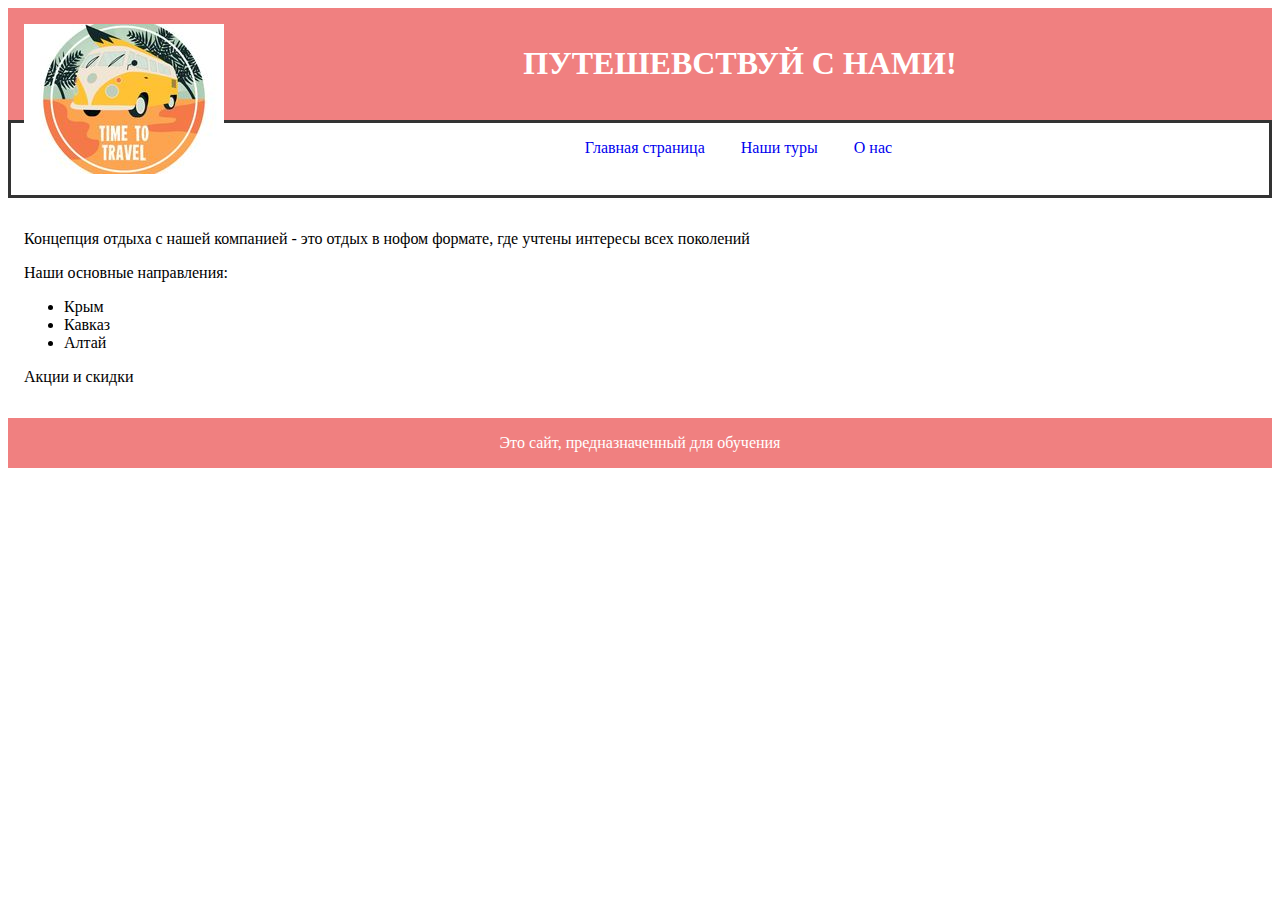
<file: pap/index.html>
<!DOCTYPE html>
<html lang="en">
<head>
    <meta charset="UTF-8">
    <meta name="viewport" content="width=device-width, initial-scale=1.0">
    <link rel="stylesheet" href="style.css">
    <title>Сайт туристической компании</title>
</head>
<body>
    <div id="content " >
        <header>
        <div id="logo">
            <img src="logo.jpg" alt=""> </div>
            <div id="name">
                <h1>
                    ПУТЕШЕВСТВУЙ С НАМИ!
                </h1>
            </div>
           
        </header>
        <nav>
            <a href="index.html"> Главная страница
            </a>
            <a href="tours.html"> Наши туры</a>
            <a href="contacts.html"> О нас</a>
        </nav>
        <div id="main"> <p> Концепция отдыха с нашей компанией - это отдых в нофом формате, где учтены интересы всех поколений
        </p>
        <p>Наши основные направления:
            <ul>
                <li>Крым</li>
                <li>Кавказ</li>
                <li>Алтай</li>
            </ul>
        </p>
        <p>Акции и скидки</p>

    </div>
    <footer>
        Это сайт, предназначенный для обучения
    </footer>
    </div>


</body>
</html>
</file>
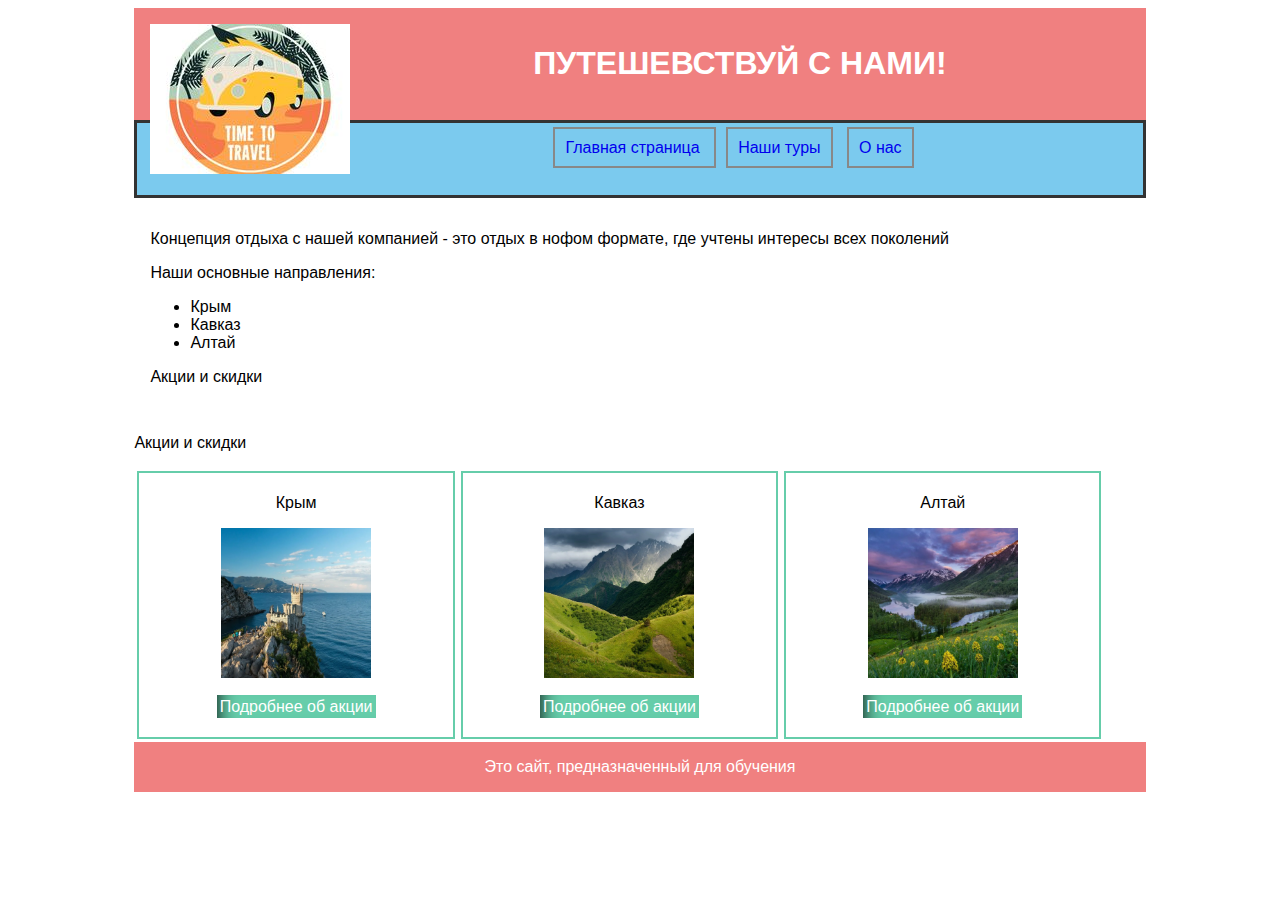
<file: pap2/index.html>
<!DOCTYPE html>
<html lang="en">
<head>
    <meta charset="UTF-8">
    <meta name="viewport" content="width=device-width, initial-scale=1.0">
    <link rel="stylesheet" href="style.css">
    <title>Сайт туристической компании</title>
</head>
<body>
    <div id="content">
        <header>
        <div id="logo">
            <img src="logo.jpg" alt=""> </div>
            <div id="name">
                <h1>
                    ПУТЕШЕВСТВУЙ С НАМИ!
                </h1>
            </div>
           
        </header>
        <nav>
            <a href="index.html"> Главная страница
            </a>
            <a href="tours.html"> Наши туры</a>
            <a href="contacts.html"> О нас</a>
        </nav>
        <div id="main"> <p> Концепция отдыха с нашей компанией - это отдых в нофом формате, где учтены интересы всех поколений
        </p>
        <p>Наши основные направления:
            <ul>
                <li>Крым</li>
                <li>Кавказ</li>
                <li>Алтай</li>
            </ul>
        </p>
        <p>Акции и скидки</p>

    </div>

    <div id="tours">
        <p>Акции и скидки</p>
        <div class="tour">
            <p>Крым</p>
            <img src="crimea.png" >
            <p>
                <a class="actia" href="#">
                    Подробнее об акции 
                </a>
            </p>
        </div>

    
            <div class="tour">
                <p>Кавказ</p>
                <img src="kavkaz.png" >
                <p>
                    <a class="actia" href="#">
                        Подробнее об акции 
                    </a>
                </p>
            </div>
        
                <div class="tour">
                    <p>Алтай</p>
                    <img src="altay.png" >
                    <p>
                        <a class="actia" href="#">
                            Подробнее об акции 
                        </a>
                    </p>
                </div>
    </div>

    <footer>
        Это сайт, предназначенный для обучения
    </footer>
    </div>


</body>
</html>
</file>
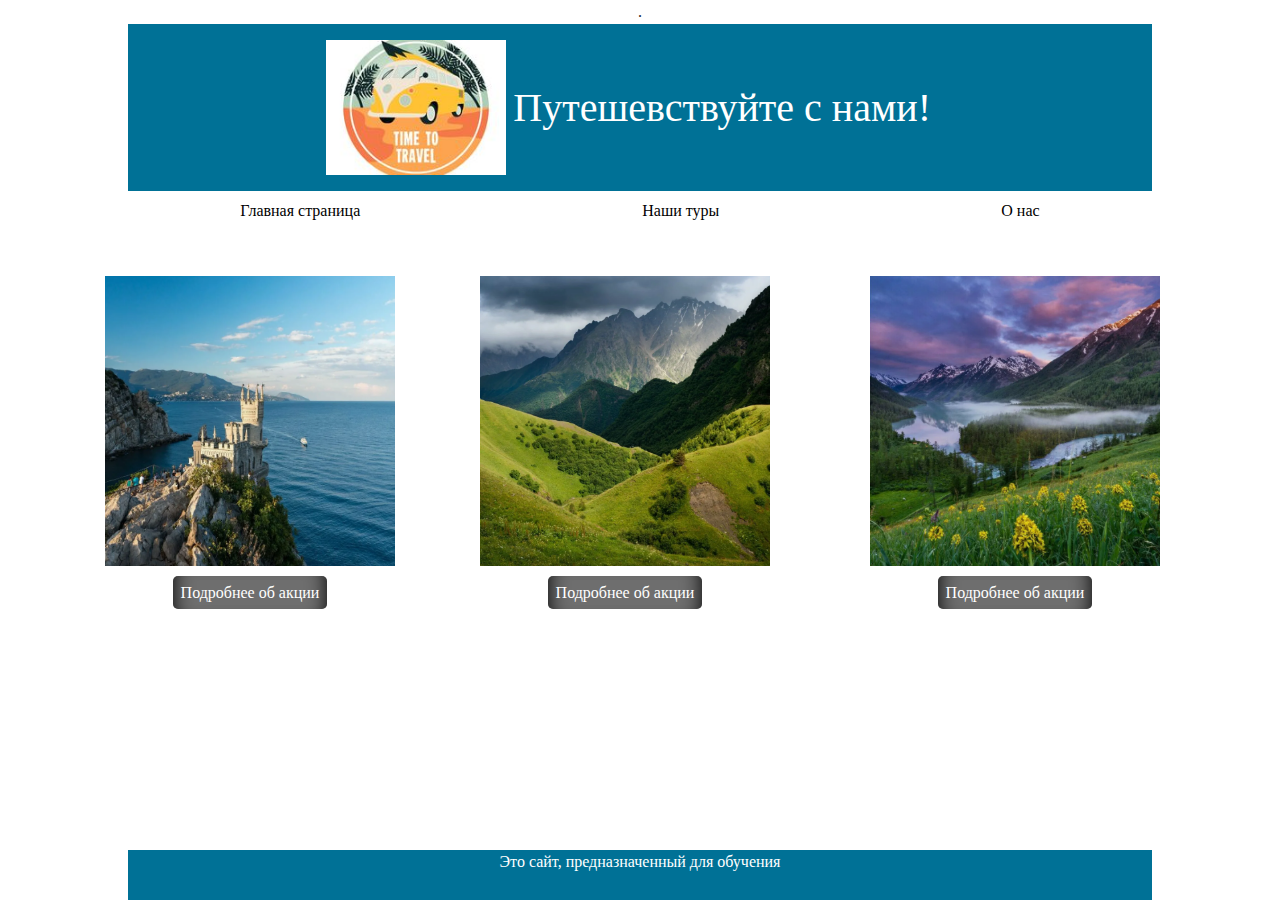
<file: travel/index.html>
.
<!doctype html>
<html lang="en">
  <head>
    <!-- Required meta tags -->
    <meta charset="utf-8">
    <meta name="viewport" content="width=device-width, initial-scale=1, shrink-to-fit=no">

    <!-- Bootstrap CSS -->
    <link rel="stylesheet" href="https://cdn.jsdelivr.net/npm/bootstrap@4.4.1/dist/css/bootstrap.min.css" integrity="sha384-Vkoo8x4CGsO3+Hhxv8T/Q5PaXtkKtu6ug5TOeNV6gBiFeWPGFN9MuhOf23Q9Ifjh" crossorigin="anonymous">
    <link rel="stylesheet" href="css/style.css">
    <title>Hello, world!</title>
  </head>
  <body class="body-top">
   <header class="container">
    <div class="row">
      <div class="col-3">
        <img id="logo" src="img/logo.jpg" >
      </div>
      <div class="col-9">
        <h1> Путешевствуйте с нами!</h1>
      </div>
    </div>
   </header>
   <div class="container">
   <div class="menu">
      <ul class="nav">
        <li class="nav-item">
          <a class="nav-link active" href="#">Главная страница</a>
        </li>
        <li class="nav-item">
          <a class="nav-link" href="#">Наши туры</a>
        </li>
        <li class="nav-item">
          <a class="nav-link" href="#">О нас</a>
        </li>
      </ul>
    </div>
   </div>
   <div class="container">
   <main class="flex">
    <div class="row">
    <div class="col">
      
    </div>
  </div>
    <div class="row">
    <div class="col">
    <div class="tour">
      <img src="img/crimea.png">
      <p>
        <a class="actia" href="#"> Подробнее об акции</a>
      </p>
    </div>
    </div>
  </div>
  <div class="col">
    <div class="tour">
      <img src="img/kavkaz.png">
      <p>
        <a href="#" class="actia"> Подробнее об акции</a>
      </p>
    </div>
  </div>
  <div class="col">
    <div class="tour">
      <img src="img/altay.png">
      <p> 
        <a href="#" class="actia"> Подробнее об акции</a>
      </p>
    </div>
  </div>
   </main>
  </div>
</body>
<footer class="footer">
  <div class="row">
    <div class="col">
      Это сайт, предназначенный для обучения
    </div>
  </div>
</footer>
</html>
</file>
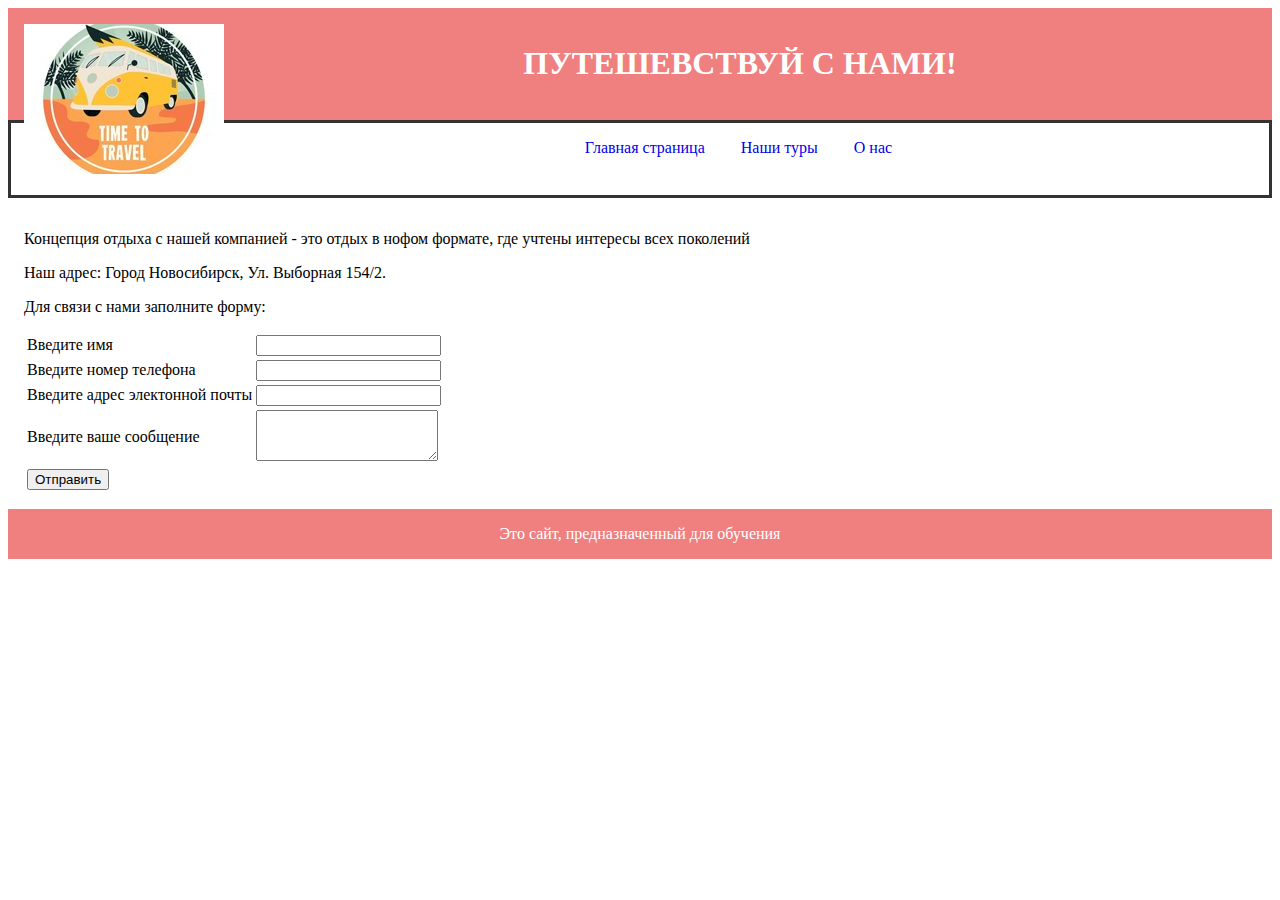
<file: pap/contacts.html>
<!DOCTYPE html>
<html lang="en">
<head>
    <meta charset="UTF-8">
    <meta name="viewport" content="width=device-width, initial-scale=1.0">
    <link rel="stylesheet" href="style.css">
    <title>Сайт туристической компании</title>
</head>
<body>
    <div id="content " >
        <header>
        <div id="logo">
            <img src="logo.jpg" alt=""> </div>
            <div id="name">
                <h1>
                    ПУТЕШЕВСТВУЙ С НАМИ!
                </h1>
            </div>
           
        </header>
        <nav>
            <a href="index.html"> Главная страница
            </a>
            <a href="tours.html"> Наши туры</a>
            <a href="contacts.html"> О нас</a>
        </nav>
        <div id="main"> <p> Концепция отдыха с нашей компанией - это отдых в нофом формате, где учтены интересы всех поколений
       <p>
        Наш адрес: Город Новосибирск, Ул. Выборная 154/2.
       </p>
       <p>Для связи с нами заполните форму:</p>
       <form method="get" action="#">
        <table id="form">
            <tr>
                <td>Введите имя</td>
                <td><input name="name"></td>
            </tr>
            <tr>
                <td>Введите номер телефона</td>
                <td><input name="tel"></td>
                <tr>
                    <td>Введите адрес электонной почты</td>
                    <td><input name="mail"></td>
                    
                </tr>
                <tr><td>
                    Введите ваше сообщение
                </td>
                <td>
                <textarea name="text" rows="3">

                </textarea>
                </td>
            </tr>
            <tr>
                <td colspan= 2>
                <input name="otp" type="submit" value="Отправить">
            </td>
            </tr>
        </table>
       </form>
    </div>
    <footer>
        Это сайт, предназначенный для обучения
    </footer>
    </div>


</body>
</html>
</file>
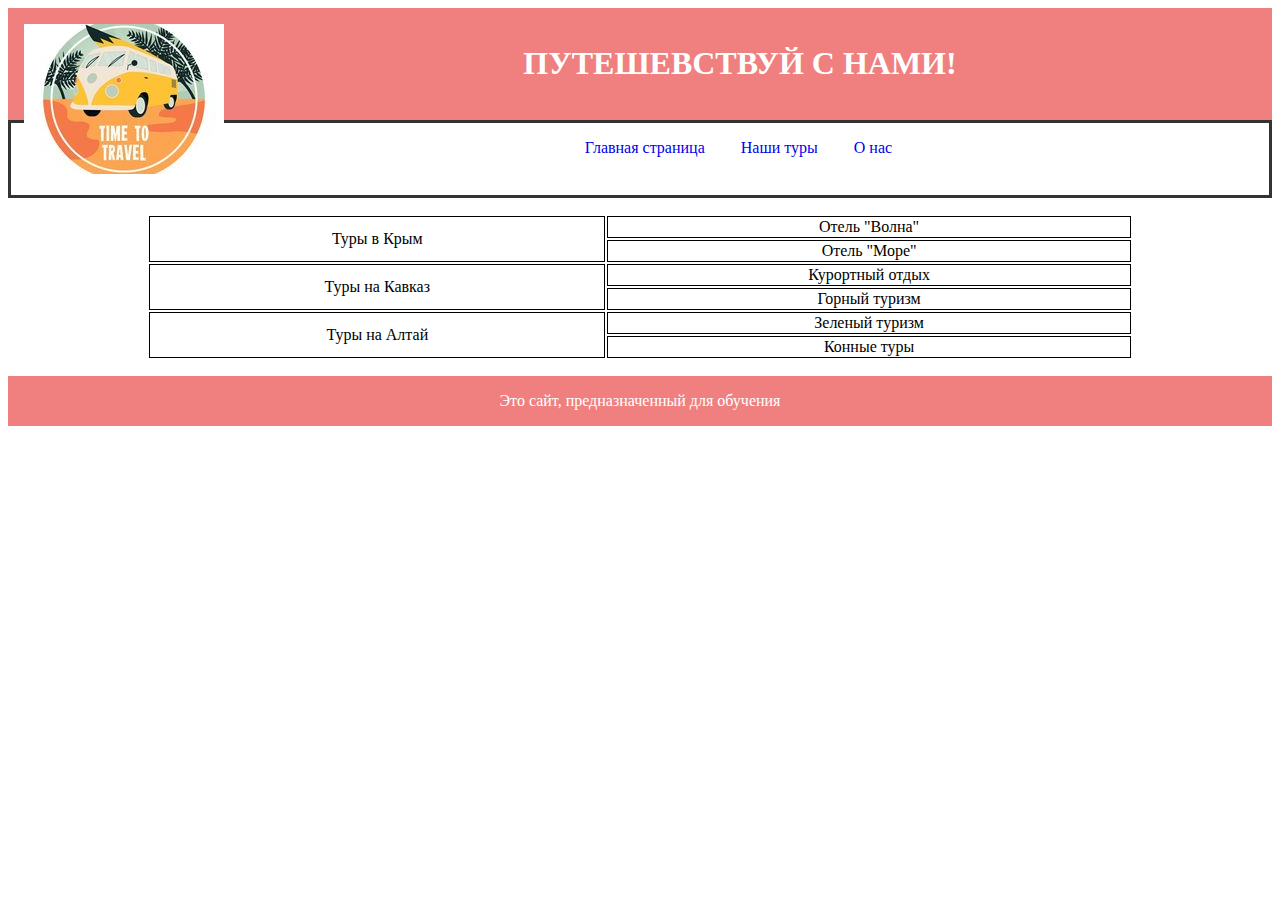
<file: pap/tours.html>
<!DOCTYPE html>
<html lang="en">
<head>
    <meta charset="UTF-8">
    <meta name="viewport" content="width=device-width, initial-scale=1.0">
    <link rel="stylesheet" href="style.css">
    <title>Сайт туристической компании</title>
</head>
<body>
    <div id="content " >
        <header>
        <div id="logo">
            <img src="logo.jpg" alt=""> </div>
            <div id="name">
                <h1>
                    ПУТЕШЕВСТВУЙ С НАМИ!
                </h1>
            </div>
           
        </header>
        <nav>
            <a href="index.html"> Главная страница
            </a>
            <a href="tours.html"> Наши туры</a>
            <a href="contacts.html"> О нас</a>
        </nav>
        <div id="main">
            <table id="tours">
                <tr>
                    <td rowspan= 2> Туры в Крым</td>
                    <td> Отель "Волна"</td>
                </tr>
                <tr>
                    <td> Отель "Море"</td>
                </tr>
                <tr>
                    <td rowspan= 2> Туры на Кавказ</td>
                    <td> Курортный отдых</td>
                </tr>
                <tr> 
                    <td> Горный туризм</td>
                </tr>
                <tr>
                    <td rowspan= 2> Туры на Алтай</td>
                    <td> Зеленый туризм</td>
                </tr>
                <tr>
                    <td>Конные туры</td>
                </tr>
            </table>
        </div>
        
    <footer>
        Это сайт, предназначенный для обучения
    </footer>
    </div>


</body>
</html>
</file>
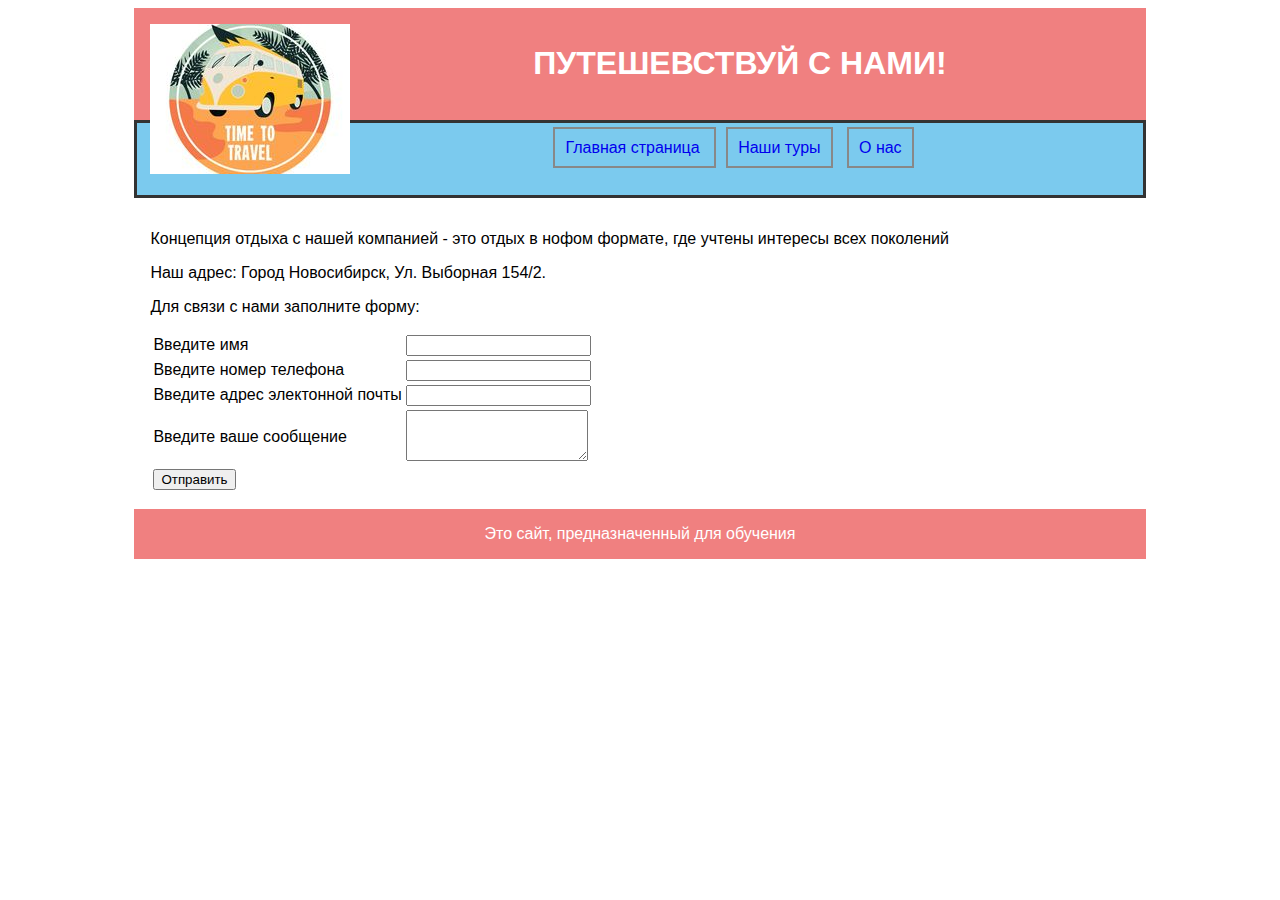
<file: pap2/contacts.html>
<!DOCTYPE html>
<html lang="en">
<head>
    <meta charset="UTF-8">
    <meta name="viewport" content="width=device-width, initial-scale=1.0">
    <link rel="stylesheet" href="style.css">
    <title>Сайт туристической компании</title>
</head>
<body>
    <div id="content" >
        <header>
        <div id="logo">
            <img src="logo.jpg" alt=""> </div>
            <div id="name">
                <h1>
                    ПУТЕШЕВСТВУЙ С НАМИ!
                </h1>
            </div>
           
        </header>
        <nav>
            <a href="index.html"> Главная страница
            </a>
            <a href="tours.html"> Наши туры</a>
            <a href="contacts.html"> О нас</a>
        </nav>
        <div id="main"> <p> Концепция отдыха с нашей компанией - это отдых в нофом формате, где учтены интересы всех поколений
       <p>
        Наш адрес: Город Новосибирск, Ул. Выборная 154/2.
       </p>
       <p>Для связи с нами заполните форму:</p>
       <form method="get" action="#">
        <table id="form">
            <tr>
                <td>Введите имя</td>
                <td><input name="name"></td>
            </tr>
            <tr>
                <td>Введите номер телефона</td>
                <td><input name="tel"></td>
                <tr>
                    <td>Введите адрес электонной почты</td>
                    <td><input name="mail"></td>
                    
                </tr>
                <tr><td>
                    Введите ваше сообщение
                </td>
                <td>
                <textarea name="text" rows="3">

                </textarea>
                </td>
            </tr>
            <tr>
                <td colspan= 2>
                <input name="otp" type="submit" value="Отправить">
            </td>
            </tr>
        </table>
       </form>
    </div>
    <footer>
        Это сайт, предназначенный для обучения
    </footer>
    </div>


</body>
</html>
</file>
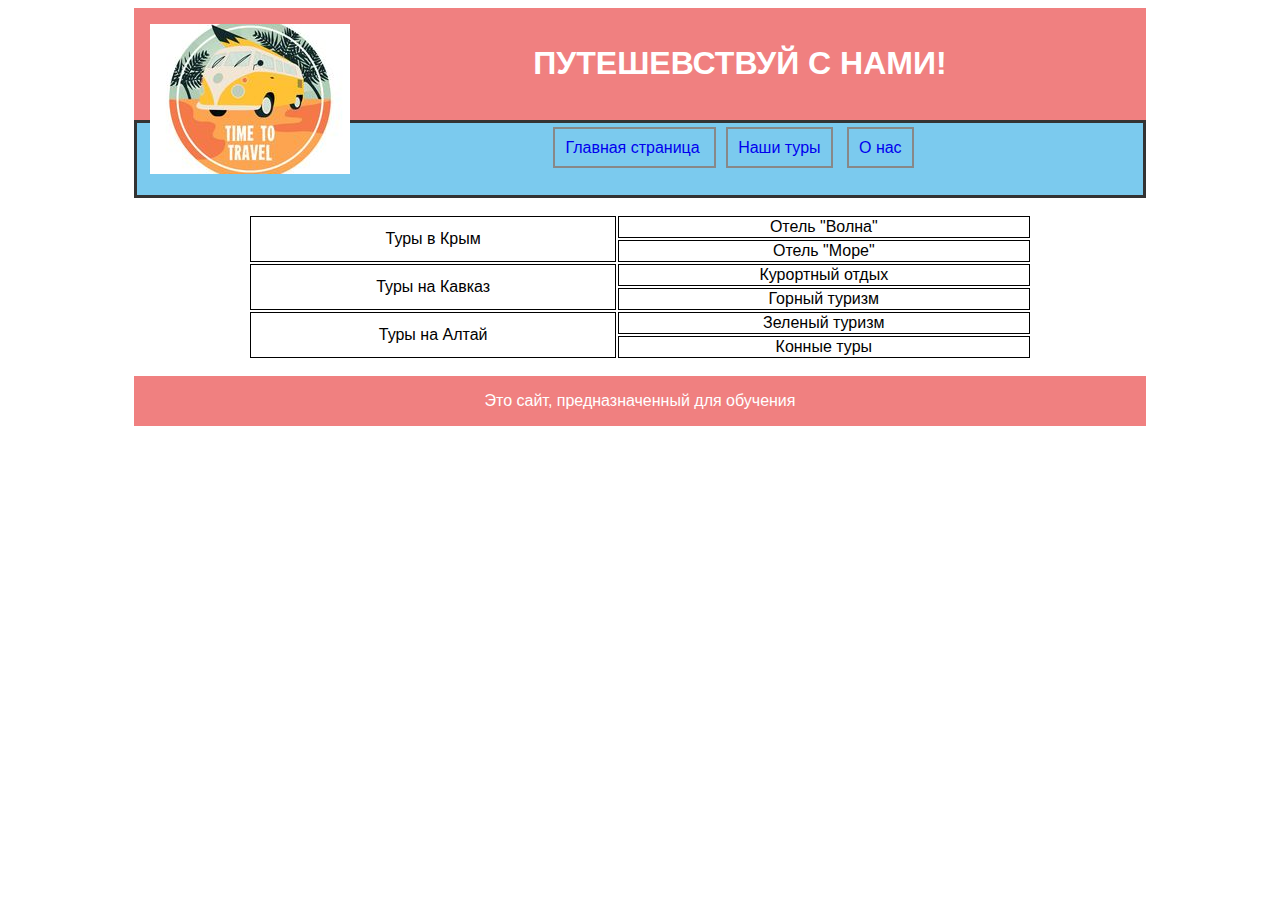
<file: pap2/tours.html>
<!DOCTYPE html>
<html lang="en">
<head>
    <meta charset="UTF-8">
    <meta name="viewport" content="width=device-width, initial-scale=1.0">
    <link rel="stylesheet" href="style.css">
    <title>Сайт туристической компании</title>
</head>
<body>
    <div id="content" >
        <header>
        <div id="logo">
            <img src="logo.jpg" alt=""> </div>
            <div id="name">
                <h1>
                    ПУТЕШЕВСТВУЙ С НАМИ!
                </h1>
            </div>
           
        </header>
        <nav>
            <a href="index.html"> Главная страница
            </a>
            <a href="tours.html"> Наши туры</a>
            <a href="contacts.html"> О нас</a>
        </nav>
        <div id="main">
            <table id="tours">
                <tr>
                    <td rowspan= 2> Туры в Крым</td>
                    <td> Отель "Волна"</td>
                </tr>
                <tr>
                    <td> Отель "Море"</td>
                </tr>
                <tr>
                    <td rowspan= 2> Туры на Кавказ</td>
                    <td> Курортный отдых</td>
                </tr>
                <tr> 
                    <td> Горный туризм</td>
                </tr>
                <tr>
                    <td rowspan= 2> Туры на Алтай</td>
                    <td> Зеленый туризм</td>
                </tr>
                <tr>
                    <td>Конные туры</td>
                </tr>
            </table>
        </div>
        
    <footer>
        Это сайт, предназначенный для обучения
    </footer>
    </div>


</body>
</html>
</file>
<file: pap/style.css>
#content {
    width: 80%;
    border: none;
    margin: auto;
}

header, footer {
    padding: 1em;
    color: white;
    background-color: lightcoral;
    clear: left;
    text-align: center;
}
nav {
    height: 40px;
    border: solid #333;
    padding: 1em;
    text-align: center;
}
nav a {
    text-decoration: none;
    padding: 1em;
}

#main {
    padding: 1em;
}

div #logo img {
    width: 200px;
    height: 150px;
    float: left
    ;
}

table#tours {
    width: 80%;
    margin: auto;

}

table#tours td {
    text-align: center;
    border: 1.5px solid black;
}
</file>
<file: pap2/style.css>
div#content {
    font-family: Helvetica;
    font-style: normal;
    font-size: bold;
    width: 80%;
    border: none;
    margin: auto;
}

header, footer {
    padding: 1em;
    color: white;
    background-color: lightcoral;
    clear: left;
    text-align: center;
}
nav {
    height: 40px;
    border: solid #333;
    padding: 1em;
    text-align: center;
    list-style-type: none;
    background-color: #7bcaee;
}
nav a {
    margin-right: 10px;
    text-decoration: none;
    padding: 10px;
    border: solid rgb(136, 136, 136) 2px;
}

#main {
    padding: 1em;
    font-weight: normal;
    text-align: justify;
}

div #logo img {
    width: 200px;
    height: 150px;
    float: left
    ;
}

table#tours {
    width: 80%;
    margin: auto;

}

table#tours td {
    text-align: center;
    border: 1.5px solid black;
}

#tours {
    text-align: left;
}
.tour {
    width: 30%;
    border: #66CDAA solid 2px;
    text-align: center;
    padding: 5px;
    margin: 3px;
    float: left;
}

.tour img {
    width: 150px;
    height: 150px;
}

div.tour a {
    background-color: #66CDAA;
    text-decoration: none;
    padding: 3px;
    color: white;
    box-shadow: 20px 0 20px -20px #000 inset, -20px 0 20px -20px;
}
</file>
<file: travel/css/style.css>
body {
    font-family: Verdana;
}


.body-top {
    width: 80%;
    border: none;
    margin: auto;
    font-style: normal;
    font-size: normal;
    font-weight: normal;
    text-align: center;
}

header {
    padding: 1em;
    color: white;
    background-color: #007196;
    vertical-align: center;
}


#logo {
    max-width: 180px;
    max-height: 140px;
}

.col-9 {
    display: flex;
}

h1 {
    margin: auto;
}

@media screen and (max-width: 768px) {
    
    
    #logo {
     max-width: 100px;
        max-height: 70px;
    }

    h1 {
        font-size: 14px;
    }
}

.nav {
    display: flex;
    gap: 250px;
    margin-bottom: 30px;
}

a {
    color: rgb(0, 0, 0);
}
.tour {
    margin-left: 30px;
    margin-right: 30px;
}

.tour img {
    width: 300px;
    height: 300px;
    padding: 5px;
    margin-bottom: 10px;
    margin-top: 10px;
}
.tour a {
    background-color: #6e6e6e;
    border-radius: 5px;
    margin-top: 5px;
    padding: 8px 8px;
    box-shadow: 20px 0 20px -20px #000 inset, -20px 0 20px -20px #000 inset;
    color: white;
}

.container {
    display: flex;
    flex-direction: column;
    align-items: center;
}

html {
    height: 100%;
}

body {
    min-height: 100%;
    position: relative;
    padding-bottom: 70px;
}

.footer {
    position: absolute;
    left: 0;
    right: 0;
    bottom: 0;
    height: 50px;
    color: white;
    background-color: #007196;
    
}

.flex {
    display: flex;
}
</file>
